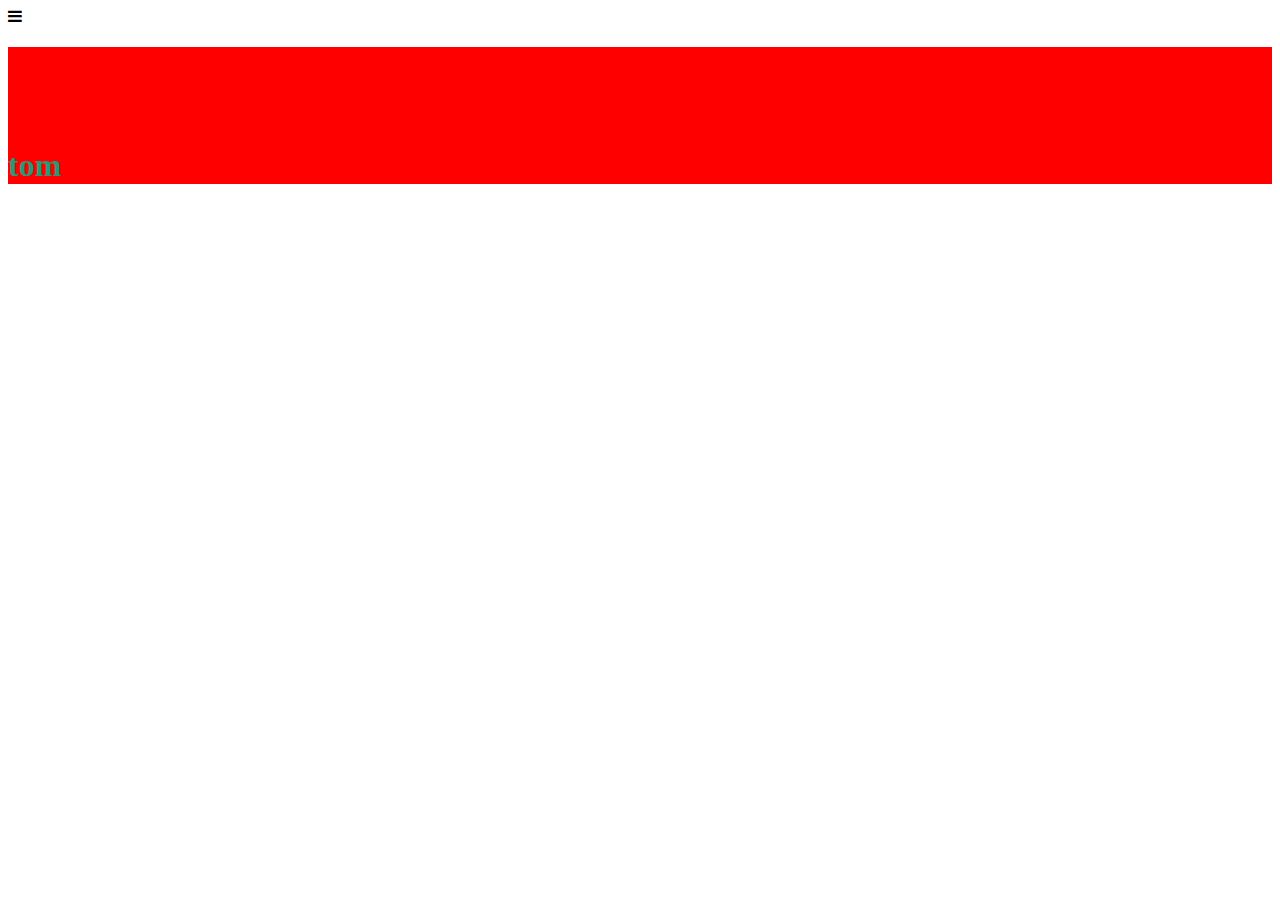
<file: index.html>
<!DOCTYPE html>
<html>
  <head>
      <meta charset="utf-8">
      <title>KazuLog</title>
      <link rel="stylesheet" href="stylesheet.css">
      <link href="https://maxcdn.bootstrapcdn.com/font-awesome/4.7.0/css/font-awesome.min.css" rel="stylesheet" integrity="sha384-wvfXpqpZZVQGK6TAh5PVlGOfQNHSoD2xbE+QkPxCAFlNEevoEH3Sl0sibVcOQVnN" crossorigin="anonymous">
  </head>
  <body>
    <header>
      <span class="fa fa-bars menu-icon"></span>
    </header>

    <div class="main">
      <h1>tom</h1>

    </div>

    <footer>

    </footer>

  </body>
</html>
</file>
<file: stylesheet.css>
.main h1{
  color:#239b76;
  padding-top:100px;
  background-color:red;
}
</file>
